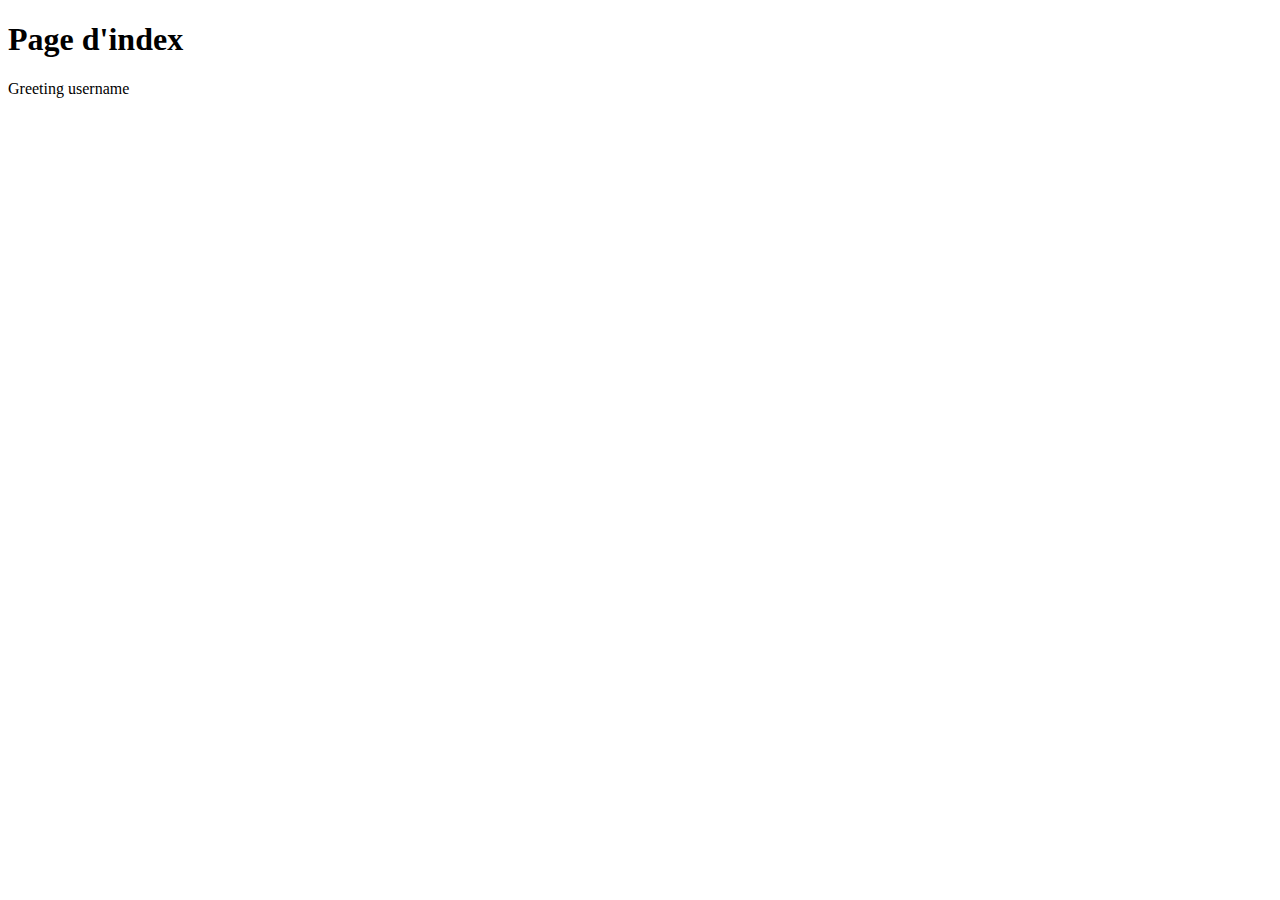
<file: src/main/resources/templates/index.html>
<!DOCTYPE html>
<html lang="en">
<head>
    <meta charset="UTF-8">
    <meta name="viewport" content="width=device-width, initial-scale=1.0">
    <title>Index</title>
</head>
<body>
    <h1>Page d'index</h1>
    <p th:if="${currentUser}" th:text="|Greeting ${currentUser.username}|">Greeting username</p>
</body>
</html>
</file>
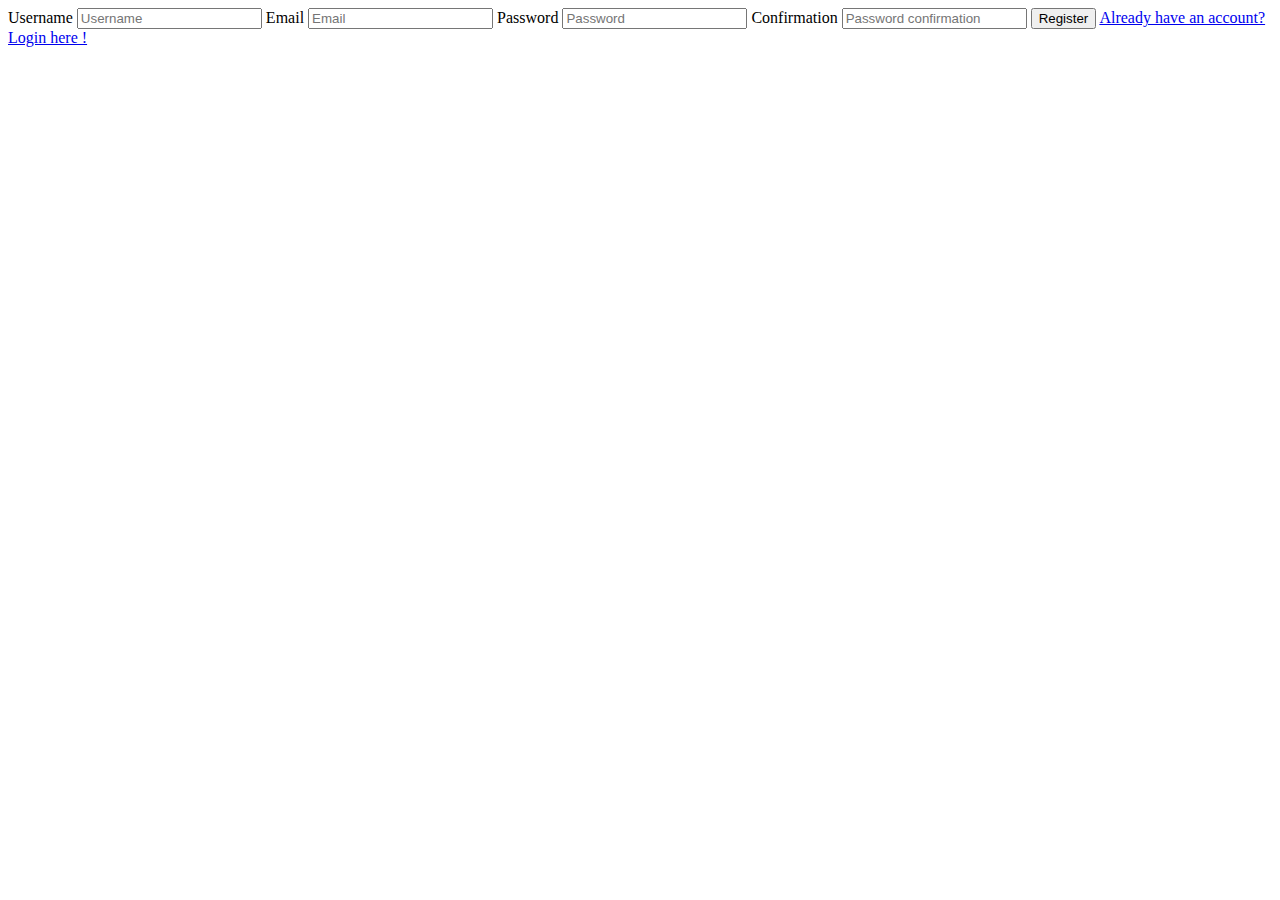
<file: src/main/resources/templates/register.html>
<!DOCTYPE html>
<html lang="en">
<head>
    <meta charset="UTF-8">
    <meta name="viewport" content="width=device-width, initial-scale=1.0">
    <title>Register</title>
</head>
<body>
    <form th:action="@{/register/save}" action="/register/save" method="post" th:object="${user}">
        <label for="username">Username</label>
        <input type="text" name="username" id="username" placeholder="Username" th:field="*{username}">

        <label for="email">Email</label>
        <input type="email" name="email" id="email" placeholder="Email" th:field="*{email}">
        
        <label for="password">Password</label>
        <input type="password" name="password" id="password" placeholder="Password" th:field="*{password}">

        <label for="passwordConfirm">Confirmation</label>
        <input type="password" name="passwordConfirm" id="passwordConfirm" placeholder="Password confirmation" th:field="*{passwordConfirm}">

        <input type="submit" value="Register">
        <a th:href="@{/login}" href="/login">Already have an account? Login here !</a>
    </form>
</body>
</html>
</file>
